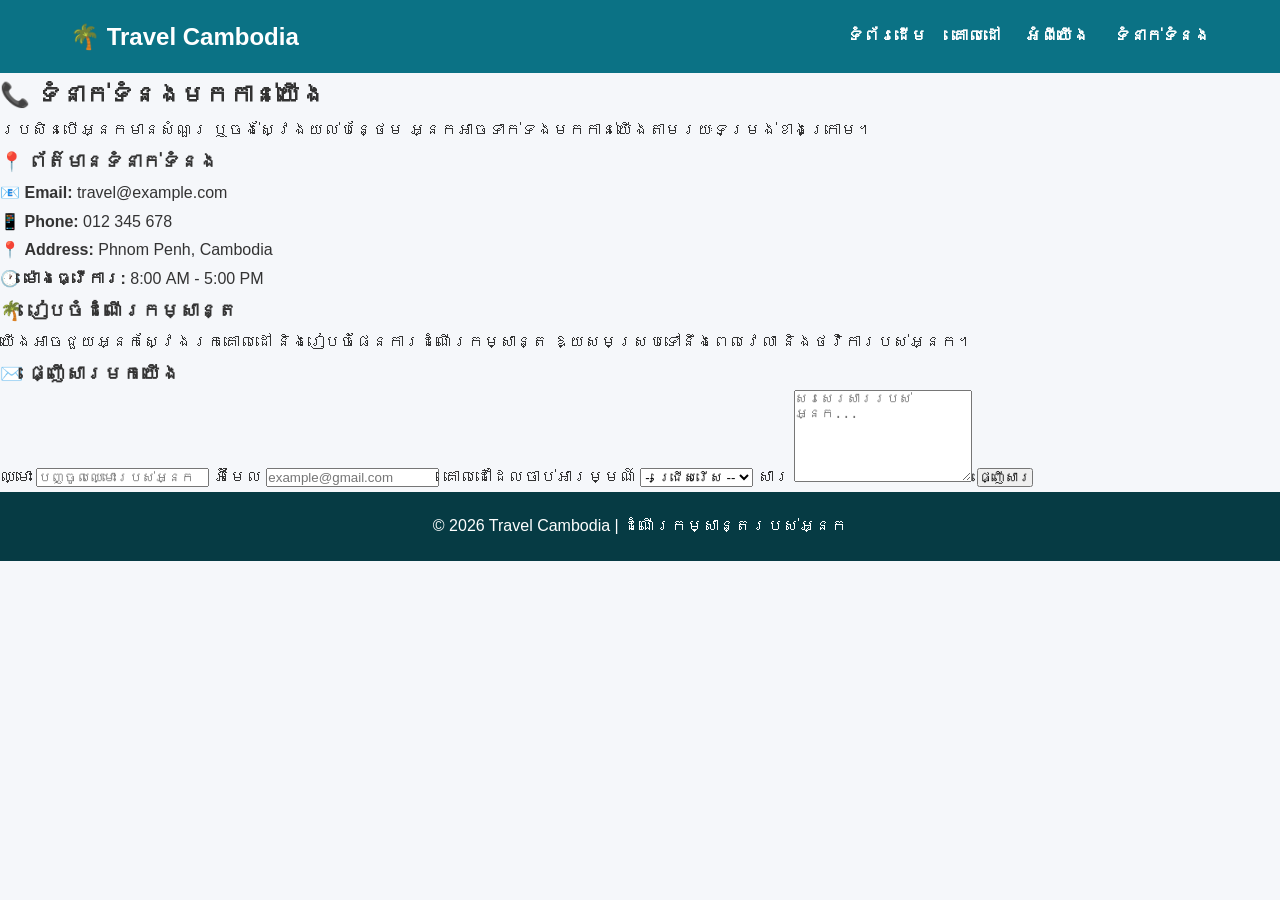
<file: contact.html>
<!DOCTYPE html>
<html lang="km">
<head>
    <meta charset="UTF-8">
    <meta name="viewport" content="width=device-width, initial-scale=1.0">
    <title>ទំនាក់ទំនង</title>
    <link rel="stylesheet" href="css.css">
</head>

<body>

    <header>
        <nav class="navbar">
            <h1 class="logo">🌴 Travel Cambodia</h1>

            <ul class="nav-links">
                <li><a href="index.html">ទំព័រដើម</a></li>
                <li><a href="places.html">គោលដៅ</a></li>
                <li><a href="index.html#about">អំពីយើង</a></li>
                <li><a href="contact.html">ទំនាក់ទំនង</a></li>
            </ul>
        </nav>
    </header>

    <section class="contact-page">

        <div class="contact-header">
            <h2>📞 ទំនាក់ទំនងមកកាន់យើង</h2>
            <p>
                ប្រសិនបើអ្នកមានសំណួរ ឬចង់ស្វែងយល់បន្ថែម
                អ្នកអាចទាក់ទងមកកាន់យើងតាមរយៈទម្រង់ខាងក្រោម។
            </p>
        </div>

        <div class="contact-container">

            <div class="contact-info">
                <h3>📍 ព័ត៌មានទំនាក់ទំនង</h3>

                <p>📧 <strong>Email:</strong> travel@example.com</p>
                <p>📱 <strong>Phone:</strong> 012 345 678</p>
                <p>📍 <strong>Address:</strong> Phnom Penh, Cambodia</p>
                <p>🕐 <strong>ម៉ោងធ្វើការ:</strong> 8:00 AM - 5:00 PM</p>

                <div class="contact-message">
                    <h3>🌴 រៀបចំដំណើរកម្សាន្ត</h3>
                    <p>
                        យើងអាចជួយអ្នកស្វែងរកគោលដៅ
                        និងរៀបចំផែនការដំណើរកម្សាន្ត
                        ឱ្យសមស្របទៅនឹងពេលវេលា និងថវិការបស់អ្នក។
                    </p>
                </div>
            </div>

            <div class="contact-form">

                <h3>✉️ ផ្ញើសារមកយើង</h3>

                <form>

                    <label for="name">ឈ្មោះ</label>
                    <input
                        type="text"
                        id="name"
                        placeholder="បញ្ចូលឈ្មោះរបស់អ្នក"
                        required
                    >

                    <label for="email">អ៊ីមែល</label>
                    <input
                        type="email"
                        id="email"
                        placeholder="example@gmail.com"
                        required
                    >

                    <label for="destination">គោលដៅដែលចាប់អារម្មណ៍</label>
                    <select id="destination">
                        <option>-- ជ្រើសរើស --</option>
                        <option>អង្គរវត្ត</option>
                        <option>កោះរ៉ុង</option>
                        <option>ភ្នំបូកគោ</option>
                        <option>ភ្នំពេញ</option>
                        <option>កែប</option>
                        <option>រតនគិរី</option>
                    </select>

                    <label for="message">សារ</label>
                    <textarea
                        id="message"
                        rows="6"
                        placeholder="សរសេរសាររបស់អ្នក..."
                    ></textarea>

                    <button type="submit">
                        ផ្ញើសារ
                    </button>

                </form>

            </div>

        </div>

    </section>

    <footer>
        <p>© 2026 Travel Cambodia | ដំណើរកម្សាន្តរបស់អ្នក</p>
    </footer>

</body>
</html>
</file>
<file: css.css>
/* =========================
   General
========================= */

* {
    margin: 0;
    padding: 0;
    box-sizing: border-box;
    scroll-behavior: smooth;
}

body {
    font-family: Arial, "Khmer OS Battambang", sans-serif;
    line-height: 1.8;
    color: #333;
    background-color: #f5f7fa;
}

a {
    text-decoration: none;
}


/* =========================
   Navigation
========================= */

header {
    background-color: #0b7285;
    position: sticky;
    top: 0;
    z-index: 1000;
}

.navbar {
    max-width: 1200px;
    margin: auto;
    padding: 15px 30px;

    display: flex;
    justify-content: space-between;
    align-items: center;
}

.logo {
    color: white;
    font-size: 24px;
}

.nav-links {
    list-style: none;
    display: flex;
    gap: 25px;
}

.nav-links a {
    color: white;
    font-weight: bold;
    transition: 0.3s;
}

.nav-links a:hover {
    color: #ffd43b;
}


/* =========================
   Hero
========================= */

.hero {
    height: 600px;

    background:
        linear-gradient(
            rgba(0, 0, 0, 0.45),
            rgba(0, 0, 0, 0.45)
        ),
        url("https://images.unsplash.com/photo-1528127269322-539801943592?auto=format&fit=crop&w=1600&q=80");

    background-size: cover;
    background-position: center;

    display: flex;
    justify-content: center;
    align-items: center;

    text-align: center;
    color: white;
}

.hero-content {
    max-width: 750px;
    padding: 30px;
}

.hero h2 {
    font-size: 48px;
    margin-bottom: 15px;
}

.hero p {
    font-size: 20px;
    margin-bottom: 30px;
}

.btn {
    display: inline-block;
    background-color: #ffd43b;
    color: #333;
    padding: 12px 25px;
    border-radius: 30px;
    font-weight: bold;

    transition: 0.3s;
}

.btn:hover {
    background-color: #fab005;
    transform: translateY(-3px);
}


/* =========================
   Places
========================= */

.places {
    max-width: 1200px;
    margin: auto;
    padding: 80px 30px;
    text-align: center;
}

.places h2 {
    color: #0b7285;
    font-size: 32px;
}

.section-text {
    margin-bottom: 40px;
    color: #666;
}

.card-container {
    display: grid;
    grid-template-columns: repeat(3, 1fr);
    gap: 25px;
}

.card {
    background-color: white;
    border-radius: 15px;
    overflow: hidden;

    box-shadow: 0 5px 20px rgba(0, 0, 0, 0.1);

    transition: 0.3s;
}

.card:hover {
    transform: translateY(-10px);
    box-shadow: 0 10px 30px rgba(0, 0, 0, 0.18);
}

.card img {
    width: 100%;
    height: 230px;
    object-fit: cover;
}

.card-content {
    padding: 20px;
    text-align: left;
}

.card-content h3 {
    color: #0b7285;
    margin-bottom: 10px;
}

.card-content p {
    color: #666;
    margin-bottom: 15px;
}

.read-more {
    color: #0b7285;
    font-weight: bold;
}

.read-more:hover {
    color: #f08c00;
}


/* =========================
   About
========================= */

.about {
    background-color: #e3fafc;
    padding: 80px 30px;
}

.about-content {
    max-width: 900px;
    margin: auto;
    text-align: center;
}

.about h2 {
    color: #0b7285;
    font-size: 32px;
    margin-bottom: 20px;
}

.about p {
    margin-bottom: 15px;
}


/* =========================
   Contact
========================= */

.contact {
    background-color: white;
    padding: 70px 30px;
    text-align: center;
}

.contact h2 {
    color: #0b7285;
    margin-bottom: 20px;
}

.contact p {
    margin: 5px 0;
}


/* =========================
   Footer
========================= */

footer {
    background-color: #063b44;
    color: white;
    text-align: center;
    padding: 20px;
}


/* =========================
   Responsive Design
========================= */

@media (max-width: 768px) {

    .navbar {
        flex-direction: column;
        gap: 10px;
    }

    .nav-links {
        gap: 12px;
        flex-wrap: wrap;
        justify-content: center;
    }

    .hero {
        height: 500px;
    }

    .hero h2 {
        font-size: 34px;
    }

    .hero p {
        font-size: 17px;
    }

    .card-container {
        grid-template-columns: 1fr;
    }
}
</file>
